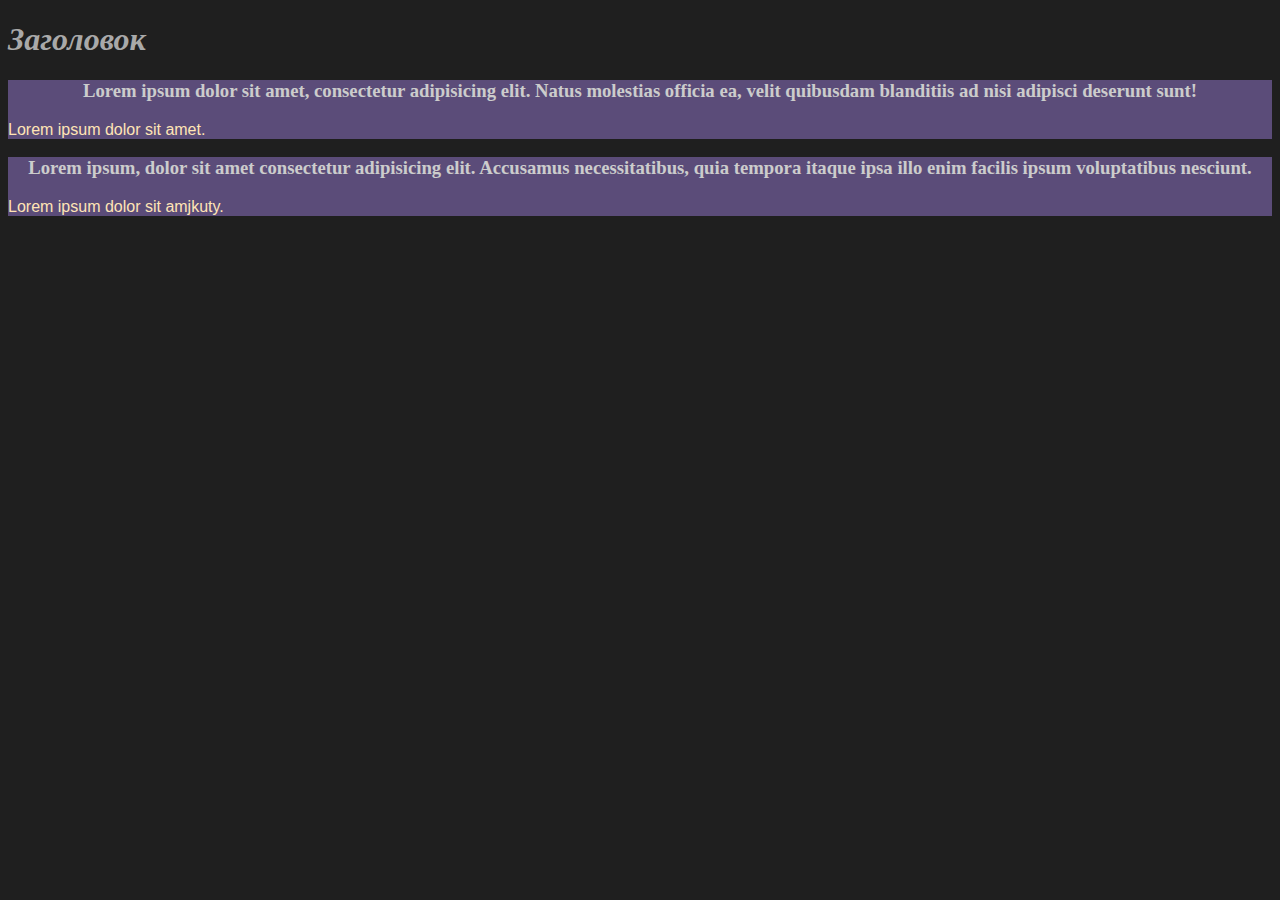
<file: html2/index.html>
<!DOCTYPE html>
<html lang="en">
<head>
    <meta charset="UTF-8">
    <meta name="viewport" content="width=device-width, initial-scale=1.0">
    <title>Document</title>
    <style>
        body {
            background-color: rgb(31, 31, 31);
        }
        h1 {
            color: darkgray;
            font-style:italic;
            font-variant:initial;
        }
        h3 {
            color: rgb(204, 204, 204);
            font-style:inherit;
            text-align: center;
            font-family:serif
        }
        p {
            color: moccasin;
            font-style:normal;
            font-family:sans-serif;
        }
        div {
            background-color: rgb(91, 76, 121);
        }
        
    </style>
</head>
<body>
 <h1>
        Заголовок
 </h1>
     <div class="AA">
        <h3>
            Lorem ipsum dolor sit amet, consectetur adipisicing elit. Natus molestias officia ea, velit quibusdam blanditiis ad nisi adipisci deserunt sunt!
        </h3>
            <p>
                Lorem ipsum dolor sit amet.
            </p>
     </div>
     <div class="BB">
         <h3>
             Lorem ipsum, dolor sit amet consectetur adipisicing elit. Accusamus necessitatibus, quia tempora itaque ipsa illo enim facilis ipsum voluptatibus nesciunt.
         </h3>
            <p>
                Lorem ipsum dolor sit amjkuty.
            </p>
     </div>
</body>
</html>
</file>
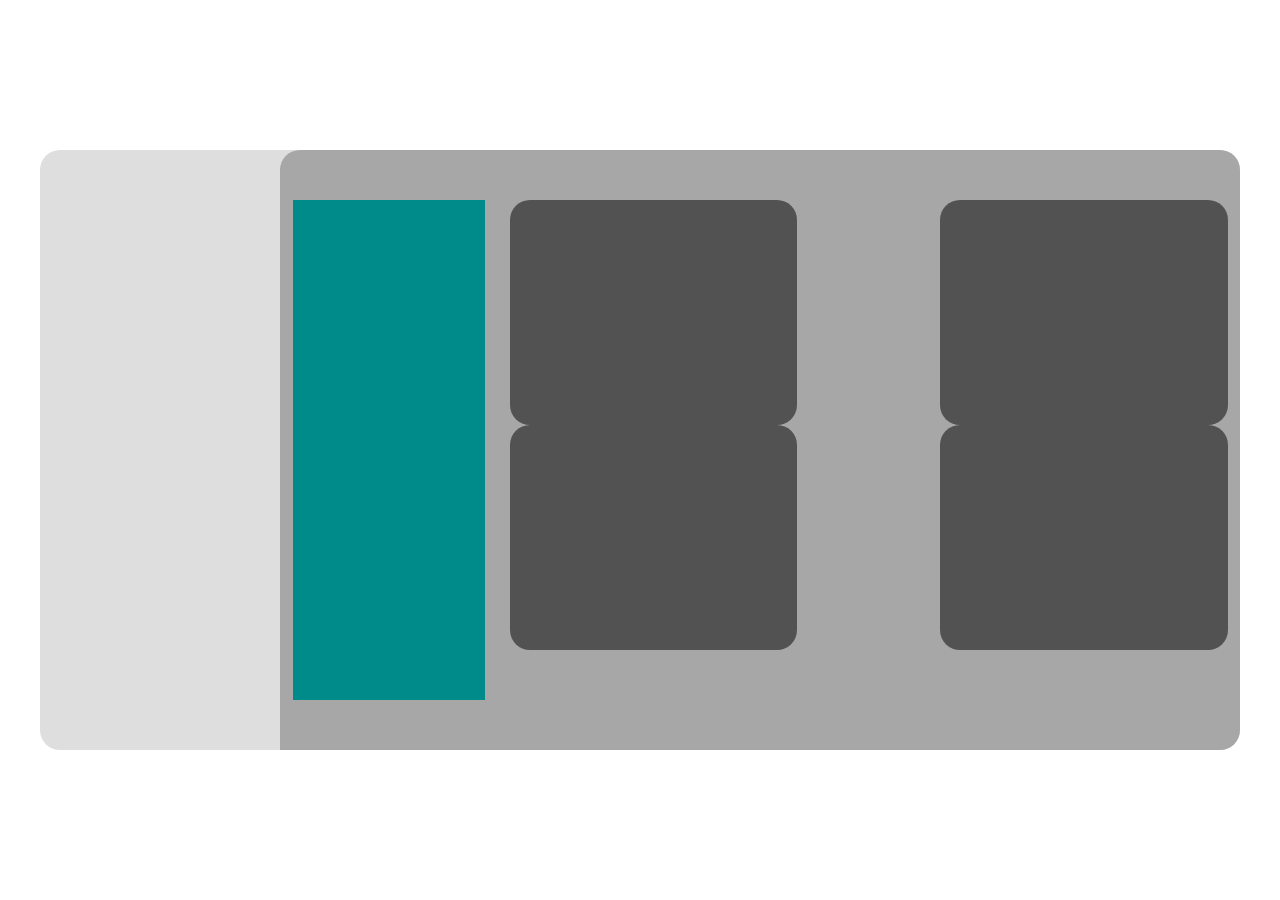
<file: 16.11.html>
<!DOCTYPE html>
<html lang="en">
<head>
    <meta charset="UTF-8">
    <meta name="viewport" content="width=device-width, initial-scale=1.0">
    <title>Document</title>
    <link rel="stylesheet" href="16.11.css">
</head>
<body>
    <div class="container">
        <div class="left"></div>
        <div class="right">
            <div class="column"></div>
            <div class="box">
                <div class="flex">
                    <div class="card"></div>
                    <div class="card"></div>
                </div>
                <div class="flex">
                    <div class="card"></div>
                    <div class="card"></div>
                </div>
            </div>
        </div>
    </div>
</body>
</html>
</file>
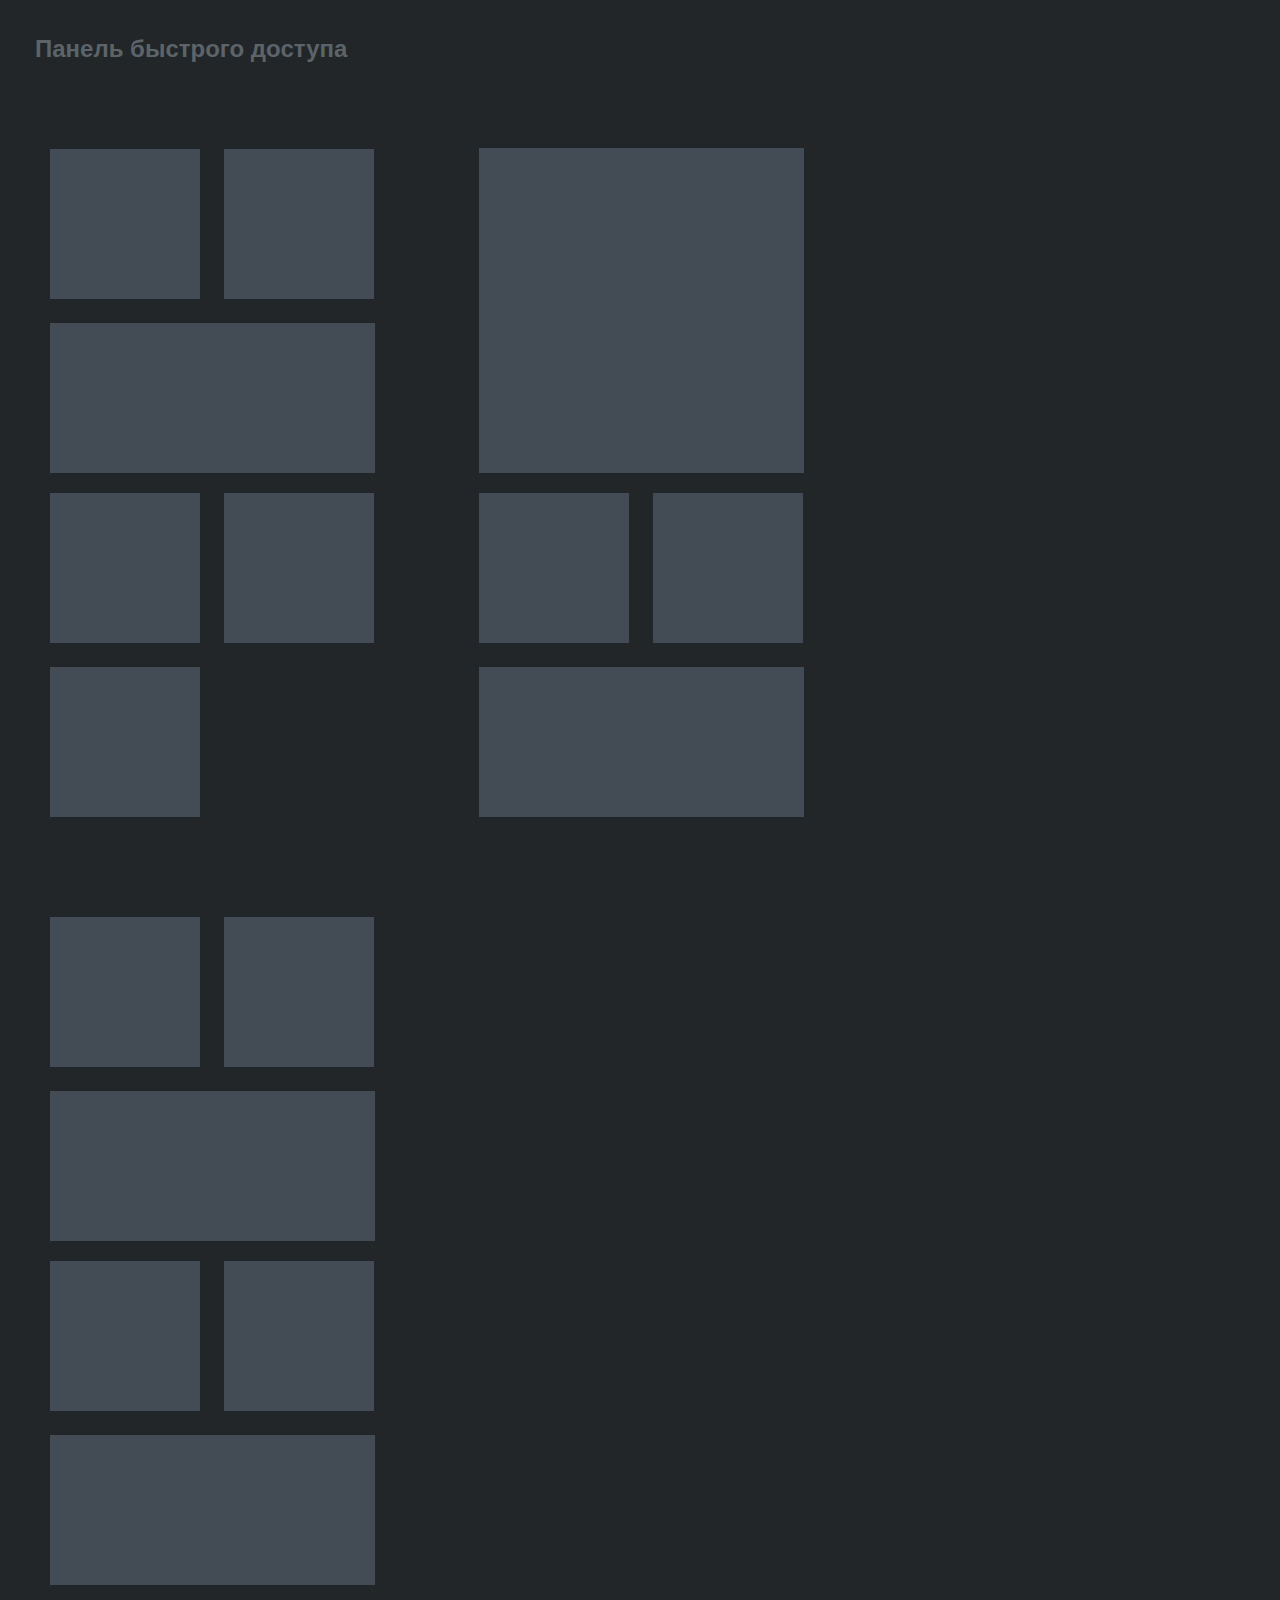
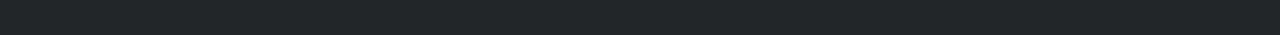
<file: vfrtn/windowspanel.html>
<!DOCTYPE html>
<html lang="en">
<head>
    <meta charset="UTF-8">
    <meta name="viewport" content="width=device-width, initial-scale=1.0">
    <title>Document</title>
    <style>
        body {
            background-color: rgb(34, 38, 41);
            margin: 0;
        }
        .all {
            display: inline-block;
        }
        .stolbf {
            display: inline-block;
            padding: 40px 40px;
        }
        .stolbs {
            display: inline-block;
            padding: 40px 40px;
        }
        .stolbt {
            display: inline-block;
            padding: 40px 40px;
        }
        .mini {
            display: inline-block;
            width: 150px;
            height: 150px;
            background-color: rgb(67, 76, 84);
            margin: 10px 10px;
        }
        .miniright {
            display: inline-block;
            width: 150px;
            height: 150px;
            background-color: rgb(67, 76, 84);
            margin: 10px 10px;
        }
        .long {
            width: 325px;
            height: 150px;
            background-color: rgb(67, 76, 84);
            margin: 10px 10px;
        }
        .vert {
            width: 150px;   
            height: 150px;
            background-color: rgb(67, 76, 84);
            margin: 10px 10px;
        }
        .gor {
            display: inline-block;
            width: 150px;
            height: 150px;
            background-color: rgb(67, 76, 84);
            margin: 10px 10px;
        }
        .kvadr {
            width: 325px;
            height: 325px;
            background-color: rgb(67, 76, 84);
            margin: 10px 10px;
        }
        .vertlong {
            width: 325px;   
            height: 150px;
            background-color: rgb(67, 76, 84);
            margin: 10px 10px;
        }
        .miniaa {
            display: inline-block;
            width: 150px;
            height: 150px;
            background-color: rgb(67, 76, 84);
            margin: 10px 10px;
        }
        .longb {
            display: inline-block;
            width: 150px;
            height: 150px;
            background-color: rgb(67, 76, 84);
            margin: 10px 10px;
        }
        h2 {
            color: rgb(92, 99, 105);
            margin: 35px 35px;
            font-variant:normal;
            font-family:sans-serif  ;
        }
        /* header {
            height: 150px;
            width: 150px;
            background-color: snow;
            display: inline-block;
            margin: auto;
        } */
    </style>
</head>
<body>
    <h2>
        Панель быстрого доступа
    </h2>
    <div class="all">
        <div class="stolbf">
                <div class="mini"></div>
                <div class="mini"></div>
                <div class="miniin"></div>
                <div class="long"></div>
                <div class="longin"></div>
                <div class="miniright"></div>
                <div class="miniright"></div>
                <div class="vert"></div>    
            </div>
            <div class="stolbs">
                <div class="kvadr"></div>
                <div class="longin"></div>
                <div class="miniright"></div>
                <div class="miniright"></div>
                <div class="vertlong"></div> 
            </div>
            <div class="stolbt">
                <div class="mini"></div>
                <div class="mini"></div>
                <div class="miniin"></div>
                <div class="long"></div>
                <div class="longin"></div>
                <div class="miniright"></div>
                <div class="miniright"></div>
                <div class="long"></div>
            </div>  
        </div>
</body>
</html>
</file>
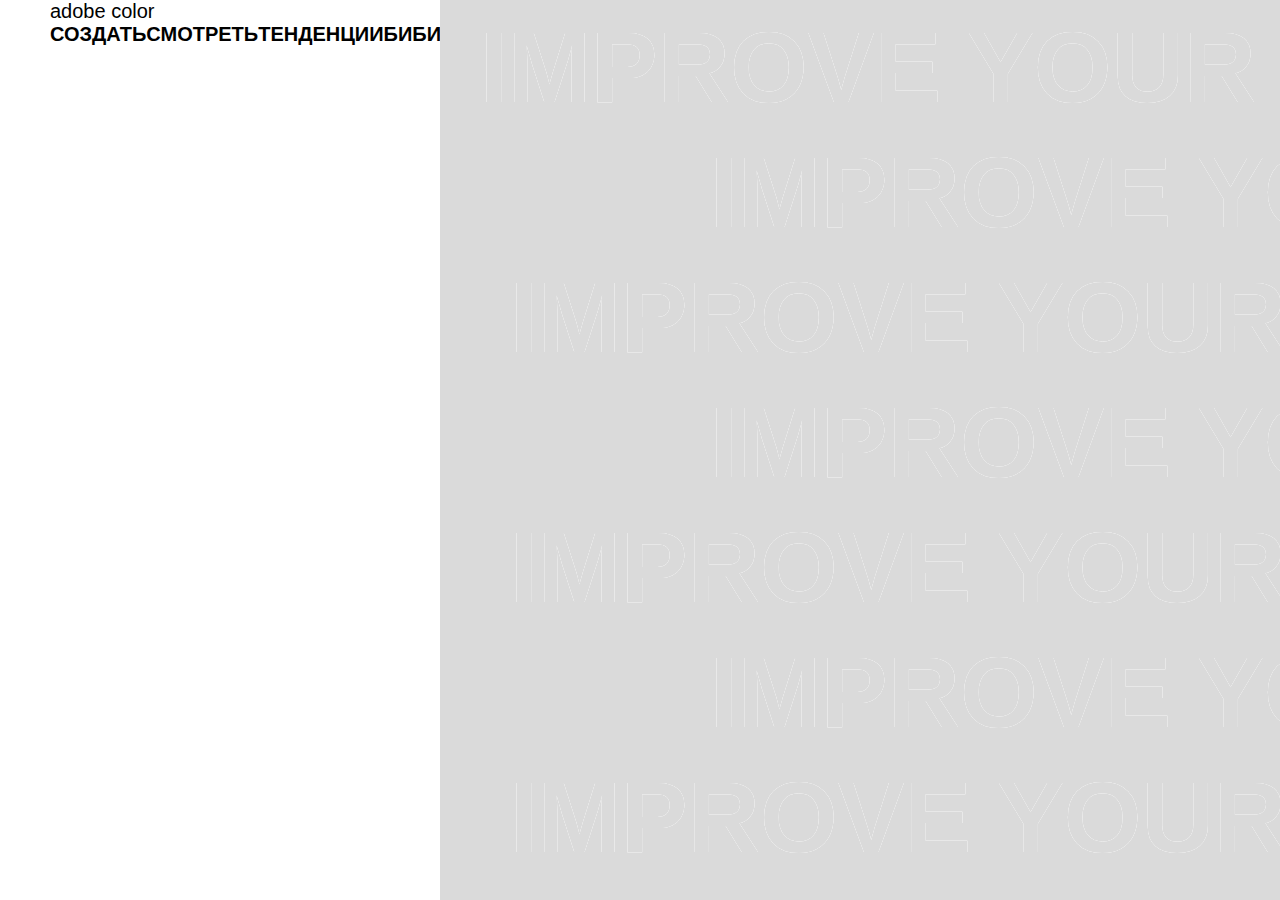
<file: vfrtn/макет.html>
<!-- <!DOCTYPE html>
<html lang="en">
<head>
    <meta charset="UTF-8">
    <meta name="viewport" content="width=device-width, initial-scale=1.0">
    <title>Document</title>
    <style>
        .panel {
            display:block;
            width: 100%;
            height:700px;
            background-color: rgb(255, 192, 56);
        }
        h1 {
            color: white;
            padding: 200px 125px;
            /* margin: 200px 125px; */
            display:inline-block;
            margin: 0;
            font-family: sans-serif;
        }
        img {
            /* display: inline-block; */
            margin: 130px -450px;
            /* position:inherit; */
            /* padding: 10px -60px; */
        }
        /* .miniright {
            display: inline-block;
            width: 150px;
            height: 150px;
            background-color: rgb(67, 76, 84);
            margin: 10px 10px;
        } */
        h3 {
            font-family: sans-serif;
            padding: 300px 800px;
            display: inline-block;
        }
    </style>
</head>
<body>
     <div class="all">
        <div class="panel">
            <h1>UNIQUE-TECH <br>
                APP DEVELOPMENT</h1>
            <img src="logo.png" alt="">
            <h3>HOME  SERVICES  ABOUT  PORTFOLIO  ACADEMIC  BLOG  CONTACT US</h3>
        </div>
    </div>
    <div class="miniright"></div> -->
    <!-- .
</body>
</html> -->

<!DOCTYPE html>
<html lang="en">
<head>
    <meta charset="UTF-8">
    <meta name="viewport" content="width=device-width, initial-scale=1.0">
    <title>Document</title>
    <link rel="stylesheet" href="work.css">
    <style>
        body {
            margin: 0;
            background-color: rgb(58, 58, 58);
        }
        .wrapper {
            height: 100vh;
            width: 1700px;
            /* background: cadetblue; */
            margin: auto;
        }
    </style>
</head>
<body>
        <div class="wrapper">
            <header class="mb"></header>
            <nav class="mb"></nav>
            <div class="outer mb">
                <aside>
                    <a href="" class="logo">
                        <!-- <img src="" alt="adobe color"> -->
                        <i class="fas fa-swatchbook"></i>
                        adobe color
                    </a>
                    <ul class="menu">
                        <li><a href="">создать</a></li>
                        <li><a href="">смотреть</a></li>
                        <li><a href="">тенденции</a></li>
                        <li><a href="">бибилиотеки</a></li>
                    </ul>
                </aside>
                <main>
                    <div class="gg"><div class="block"><h1>IMPROVE YOUR P.T.</h1>
                        <div class="block2"><h1>IMPROVE YOUR P.T.</h1></div>
                        <div class="block3"><h1>IMPROVE YOUR P.T.</h1></div>
                        <div class="block4"><h1>IMPROVE YOUR P.T.</h1></div>
                        <div class="block5"><h1>IMPROVE YOUR P.T.</h1></div>
                        <div class="block6"><h1>IMPROVE YOUR P.T.</h1></div>
                        <div class="block7"><h1>IMPROVE YOUR P.T.</h1></div>
                    </div>
                    
                </main>
            </div>
            <footer></footer>
        </div>
</body>
</html>
</file>
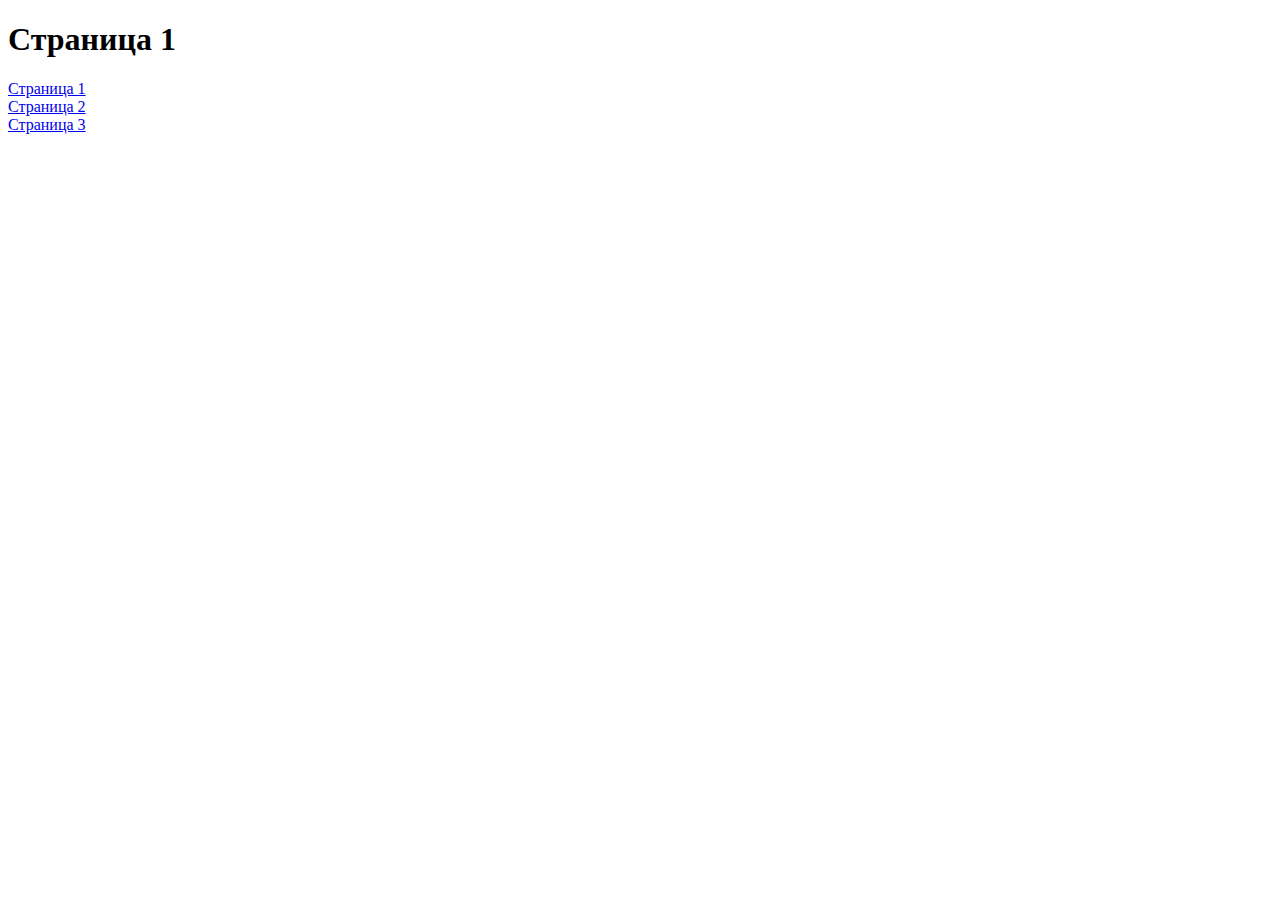
<file: html1/1/1.html>
<!DOCTYPE html>
<html>
<head>
    <meta charset="UTF-8">
    <title>Страница 1</title>
</head>
<body>
    <h1>Страница 1</h1>
    <a href="1.html">Страница 1</a><br>
    <a href="2/2.html">Страница 2</a><br>
    <a href="2/3/3.html">Страница 3</a><br>
</body>
</html>
</file>
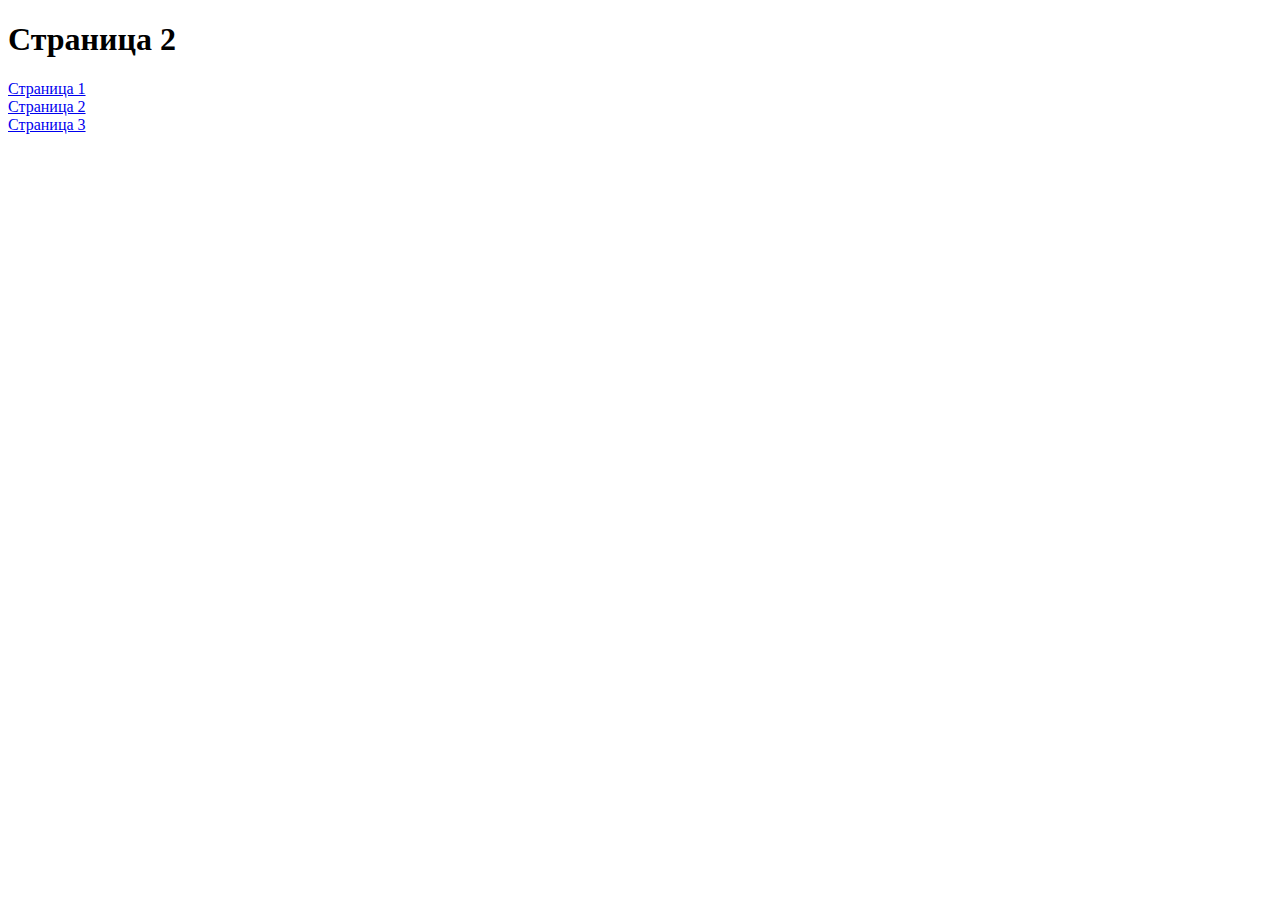
<file: html1/1/2/2.html>
<!DOCTYPE html>
<html>
<head>
    <meta charset="UTF-8">
    <title>Страница 2</title>
</head>
<body>
    <h1>Страница 2</h1>
    <a href="../1.html">Страница 1</a><br>
    <a href="2.html">Страница 2</a><br>
    <a href="3/3.html">Страница 3</a><br>
</body>
</html>
</file>
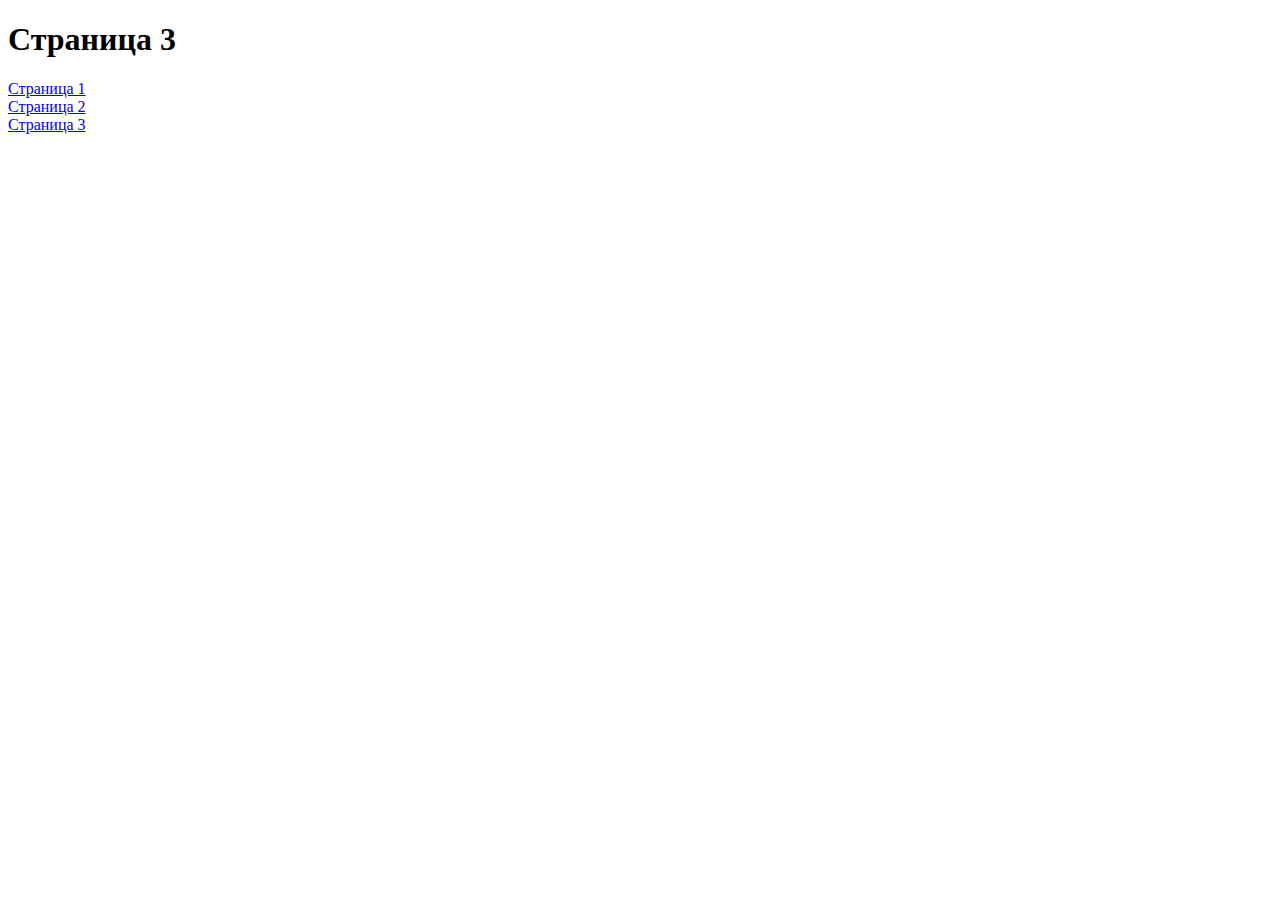
<file: html1/1/2/3/3.html>
<!DOCTYPE html>
<html>
<head>
    <meta charset="UTF-8">
    <title>Страница 3</title>
</head>
<body>
    <h1>Страница 3</h1>
    <a href="../../1.html">Страница 1</a><br>
    <a href="../2.html">Страница 2</a><br>
    <a href="3.html">Страница 3</a><br>

</body>
</html>
</file>
<file: 16.11.css>
body {
    margin: 0;
}

.container {
    height: 600px;
    width: 1200px;
    background: #dedede;
    margin: calc(50vh - 300px) auto;
    border-radius: 20px;
    display: flex;
    overflow: hidden;
}

.left {
    width: 20%;
}
.right {
    width: 80%;
    background: rgb(167, 167, 167);
    border-radius: 20px 0 0 0;
    display: flex;
    justify-content: space-around;
    padding: 50px 0;
}
.box {
    width: calc(80% - 50px);
}
.card {
    height: 225px;
    width: 40%;
    background: rgb(82, 82, 82);
    border-radius: 20px;
}
.column {
    height: 500px;
    width: 20%;
    background: darkcyan;
    border-radius: 2opx;
}
.flex {
    display: flex;
    justify-content: space-between;
}
</file>
<file: vfrtn/work.css>
/* header {
    height: 100px;
    background: cornsilk;
} */
/* nav {
    height: 50px;
    background: crimson;
} */
.outer {
    height: 100vh;
    width: 1700px;
    /* background: rgb(89, 121, 121); */
    display: flex;
    /* justify-content: space-between; */
}
/* footer {
    height: 50px;
    background: dimgray;
} */
/* .mb {
    margin-bottom: 10px;
} */
aside {
    width: 20%;
    background: rgb(255, 255, 255);
    align-items: center;
    justify-content: space-between;
    padding: 0 50px;
    font: 20px sans-serif;
}
main {
    width: 80%;   
    background: rgb(218, 218, 218);
    justify-content: space-between;
}
h1 {
    font-style: normal;
    font-weight: bold;
    font-family: sans-serif;
    font-size: 100px;
    margin: 10px 10px;
    text-transform: uppercase;
    color: rgb(218, 218, 218);
    text-shadow: 0 0 0 rgb(255, 255, 255, 6), 0px 0px 0px rgb(255, 255, 255, 1);
}
.block {
    padding-left: 30px;
    color: rgb(255, 255, 255);
}
.block2 {
    padding-left: 230px;
    color: rgb(255, 255, 255);
}
.block3 {
    padding-left: 30px;
    color: rgb(255, 255, 255);
}
.block4 {
    padding-left: 230px;
    color: rgb(255, 255, 255);
}
.block5 {
    padding-left: 30px;
    color: rgb(255, 255, 255);
}
.block6 {
    padding-left: 230px;
    color: rgb(255, 255, 255);
}
.block7 {
    padding-left: 30px;
    color: rgb(255, 255, 255);
}
.gg {
    display: inline-block;
}
ul {
    margin: 0;
    list-style: none;
    padding: 0;
}
a {
    text-decoration: none;
    color: inherit;
}
.menu {
    display: flex;
    width: 50%;
    justify-content: space-between;
    text-transform: uppercase;
    font-weight: bold;
}
</file>
